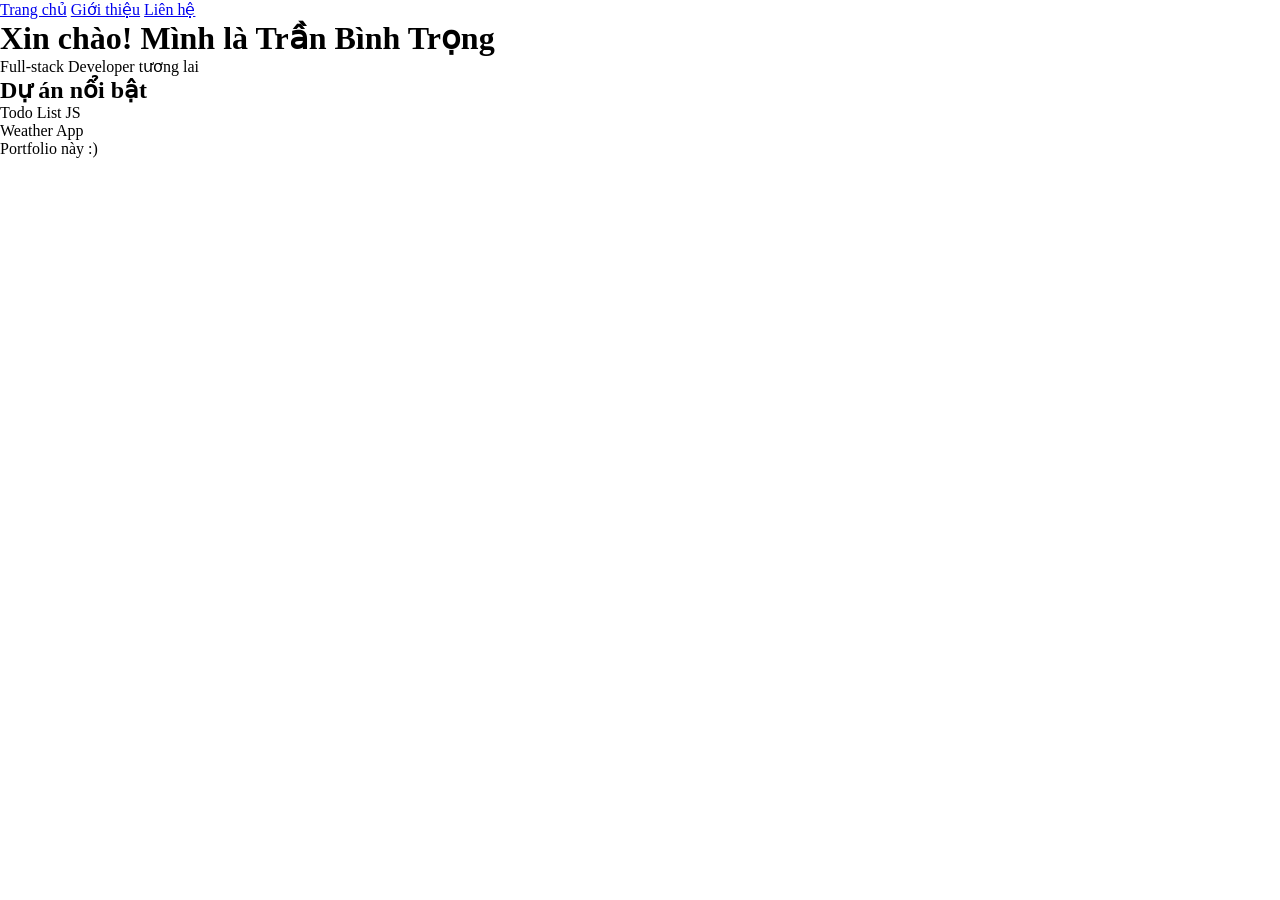
<file: index.html>
<!DOCTYPE html>

<html lang="vi">

<head>

    <meta charset="UTF-8">

    <meta name="viewport" content="width=device-width,
initial-scale=1.0">

    <title>Trần Bình Trọng - Portfolio</title>

    <link rel="stylesheet" href="css/btap28.css">

</head>

<body>

    <nav>

        <a href="index.html">Trang chủ</a>

        <a href="about.html">Giới thiệu</a>

        <a href="contact.html">Liên hệ</a>

    </nav>



    <header>

        <h1>Xin chào! Mình là Trần Bình Trọng</h1>

        <p>Full-stack Developer tương
lai</p>

    </header>



    <section>

        <h2>Dự án nổi bật</h2>

        <div class="project">Todo List JS</div>

        <div class="project">Weather App</div>

        <div class="project">Portfolio này :)</div>

    </section>



    <script src="js/btap28.js"></script>

</body>

</html>
</file>
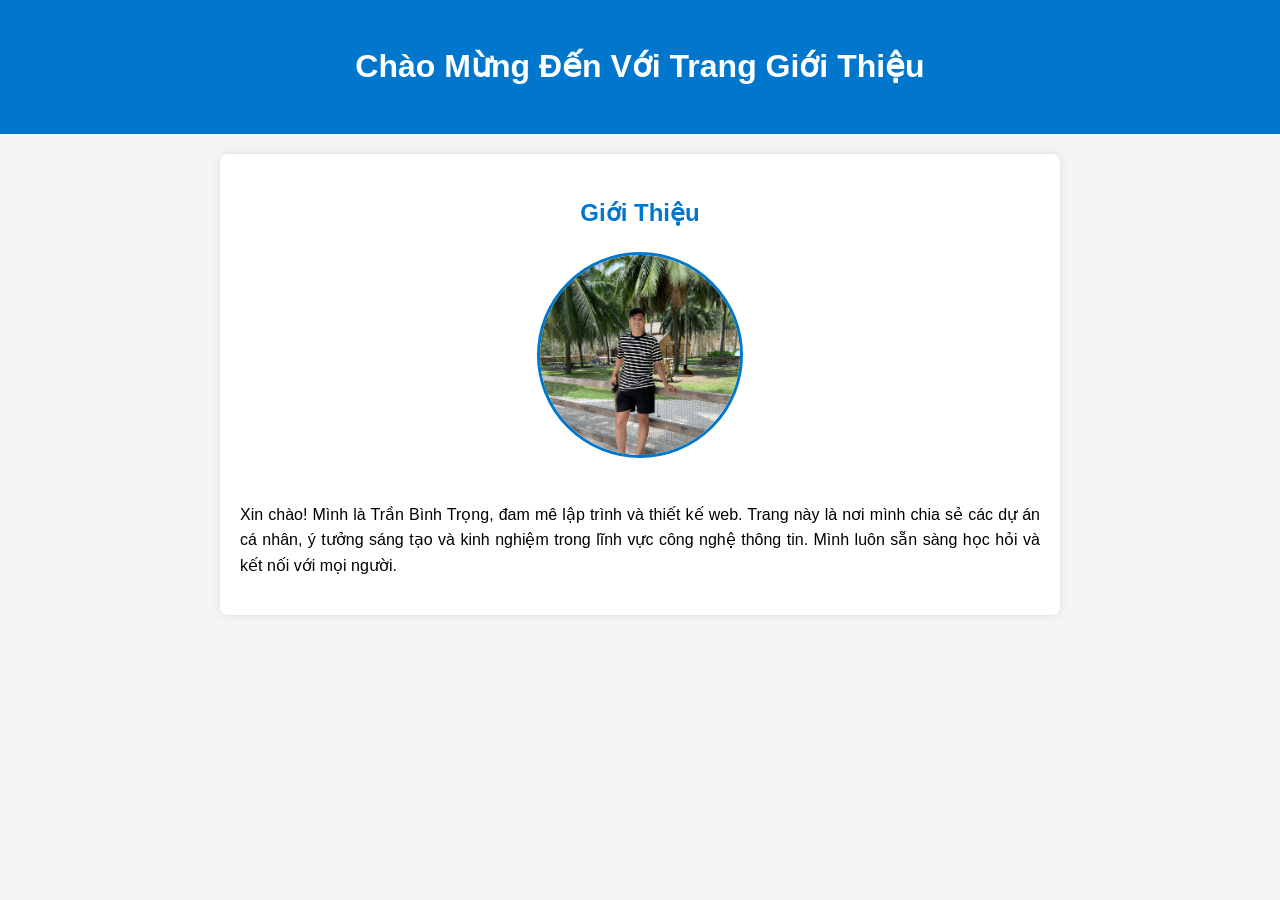
<file: about.html>
<!DOCTYPE html>
<html lang="vi">
<head>
    <meta charset="UTF-8">
    <meta name="viewport" content="width=device-width, initial-scale=1.0">
    <title>Giới Thiệu</title>
    <style>
        body {
            font-family: Arial, sans-serif;
            margin: 0;
            padding: 0;
            line-height: 1.6;
            background-color: #f5f5f5;
        }
        header {
            background-color: #0077cc;
            color: white;
            padding: 20px 0;
            text-align: center;
        }
        section {
            max-width: 800px;
            margin: 20px auto;
            padding: 20px;
            background-color: white;
            border-radius: 8px;
            box-shadow: 0 0 10px rgba(0,0,0,0.1);
            text-align: center; /* canh giữa nội dung */
        }
        h2 {
            color: #0077cc;
        }
        img {
            width: 200px;
            height: 200px;
            border-radius: 50%;
            object-fit: cover;
            margin-bottom: 20px;
            border: 3px solid #0077cc;
        }
        p {
            text-align: justify;
        }
    </style>
</head>
<body>

<header>
    <h1>Chào Mừng Đến Với Trang Giới Thiệu</h1>
</header>

<section>
    <h2>Giới Thiệu</h2>
    <!-- Ảnh chân dung -->
    <img src="images\avatar.jpg" alt="Ảnh chân dung">
    <p>Xin chào! Mình là Trần Bình Trọng, đam mê lập trình và thiết kế web. Trang này là nơi mình chia sẻ các dự án cá nhân, ý tưởng sáng tạo và kinh nghiệm trong lĩnh vực công nghệ thông tin. Mình luôn sẵn sàng học hỏi và kết nối với mọi người.</p>
</section>

</body>
</html>
</file>
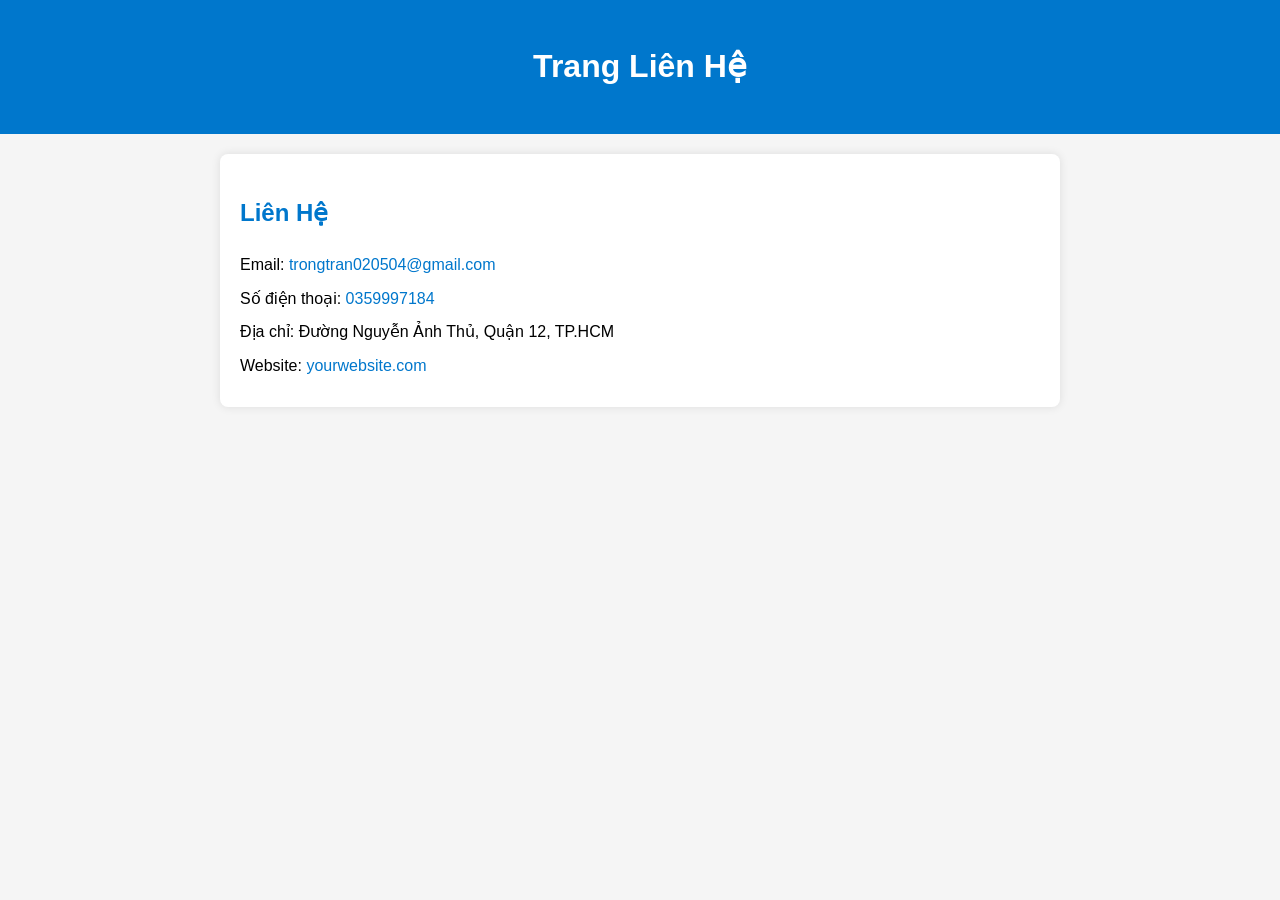
<file: contact.html>
<!DOCTYPE html>
<html lang="vi">
<head>
    <meta charset="UTF-8">
    <meta name="viewport" content="width=device-width, initial-scale=1.0">
    <title>Liên Hệ</title>
    <style>
        body {
            font-family: Arial, sans-serif;
            margin: 0;
            padding: 0;
            line-height: 1.6;
            background-color: #f5f5f5;
        }
        header {
            background-color: #0077cc;
            color: white;
            padding: 20px 0;
            text-align: center;
        }
        section {
            max-width: 800px;
            margin: 20px auto;
            padding: 20px;
            background-color: white;
            border-radius: 8px;
            box-shadow: 0 0 10px rgba(0,0,0,0.1);
        }
        h2 {
            color: #0077cc;
        }
        .contact-info p {
            margin: 8px 0;
        }
        a {
            color: #0077cc;
            text-decoration: none;
        }
        a:hover {
            text-decoration: underline;
        }
    </style>
</head>
<body>

<header>
    <h1>Trang Liên Hệ</h1>
</header>

<section>
    <h2>Liên Hệ</h2>
    <div class="contact-info">
        <p>Email: <a href="mailto:trongtran020504@gmail.com">trongtran020504@gmail.com</a></p>
        <p>Số điện thoại: <a href="tel:0359997184">0359997184</a></p>
        <p>Địa chỉ:  Đường Nguyễn Ảnh Thủ, Quận 12, TP.HCM</p>
        <p>Website: <a href="https://yourwebsite.com" target="_blank">yourwebsite.com</a></p>
    </div>
</section>

</body>
</html>
</file>
<file: css/btap28.css>
* { margin: 0; padding: 0; box-sizing: border-box; }

body { font-family: 'Segoe
UI', sans-serif; line-height: 1.6; background: #f4f4f4; }

nav { background: #333; padding: 1rem; text-align: center; }

nav a { color: black; margin: 0 1rem; text-decoration: none; }

header { text-align: center; padding: 4rem 2rem; background: #333; color: white; }

section { padding: 3rem; max-width: 800px; margin: 0 auto; }

.project { background: white; padding: 2rem; margin: 1rem 0; border-radius: 8px; box-shadow: 0 2px 10px rgba(0,0,0,0.1); }
</file>
